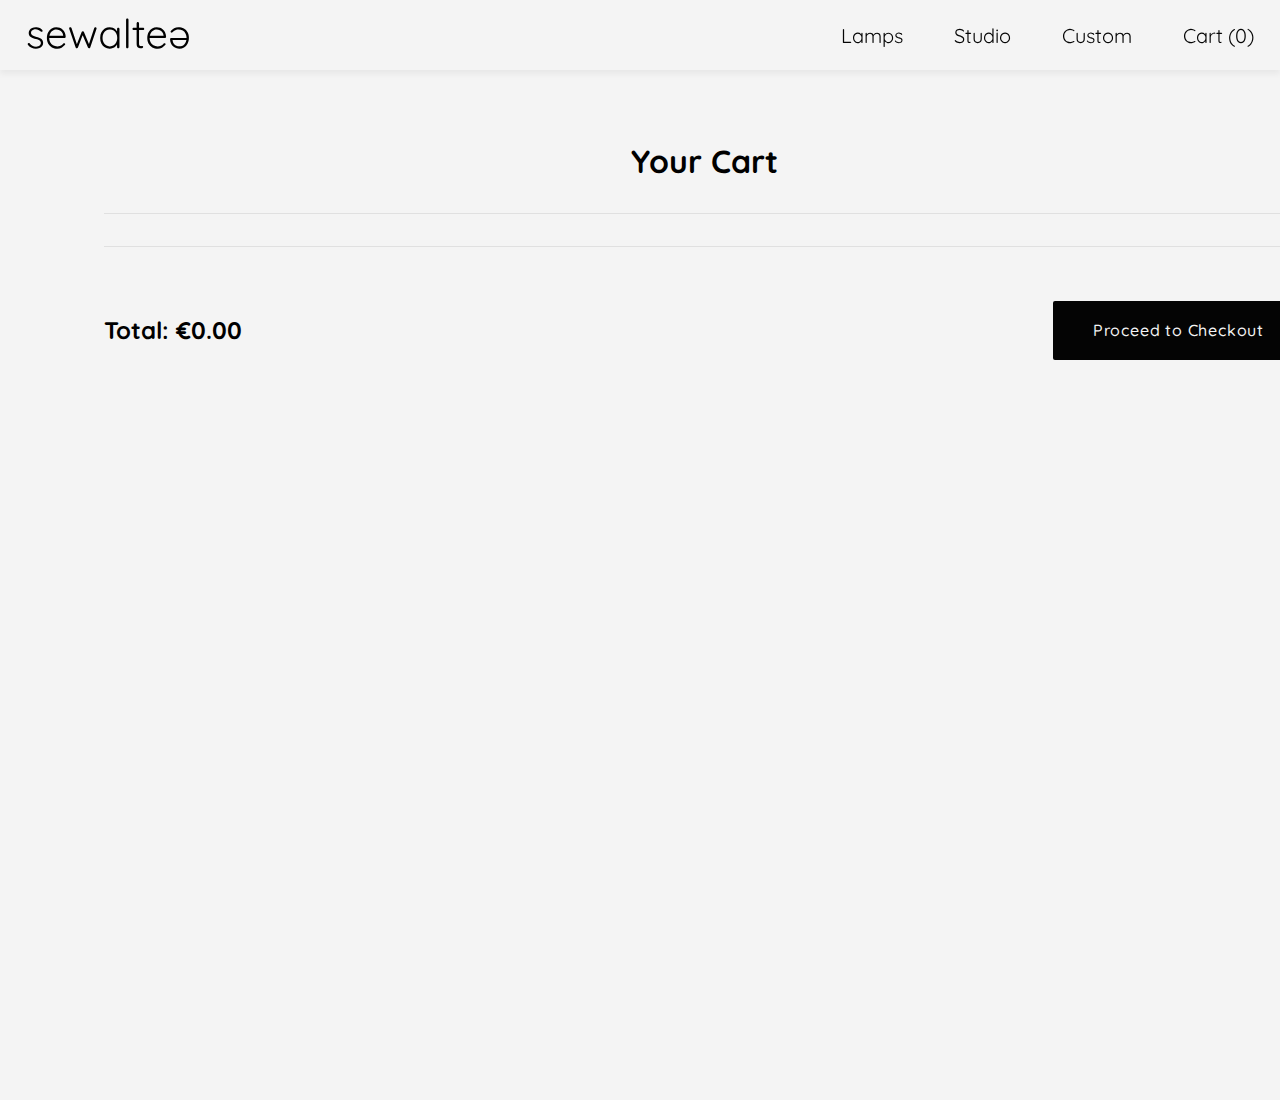
<file: cart.html>
<!-- cart.html -->
<!DOCTYPE html>
<html lang="en">
<head>
    <meta charset="UTF-8">
    <meta name="viewport" content="width=device-width, initial-scale=1.0">
    <title>Sewaltee | Cart</title>
    <link href="https://fonts.googleapis.com/css2?family=Quicksand:wght@400;500;700&display=swap" rel="stylesheet">
    <link rel="stylesheet" href="https://cdnjs.cloudflare.com/ajax/libs/font-awesome/5.15.4/css/all.min.css" />
    <link rel="stylesheet" href="styles.css">
</head>
<body>
    <header>   
        <nav id="navbar">
            <a href="index.html" id="logo">
                <img id="logo" src="assets/logo.svg" alt="Sewaltee Logo">
            </a>
            <div id="nav-links">
                <a href="index.html#lamps" class="lamps-link">Lamps</a>
                <a href="about.html">Studio</a>
                <a href="custom.html">Custom</a>
                <a href="cart.html">Cart (<span class="cart-counter">0</span>)</a>
            </div>
        </nav>
    </header>

    <section class="cart-section section">
        <div class="cart-container">
            <h1>Your Cart</h1>
            <div id="cart-items" class="cart-items"></div>
            <div class="cart-total">
                <h2>Total: <span id="cart-total">€0.00</span></h2>
                <a href="checkout.html" class="cta-button">Proceed to Checkout</a>
            </div>
        </div>
    </section>

    <script src="header.js" defer></script>
    <script src="cart.js"></script>
</body>
</html>
</file>
<file: styles.css>
body {
    font-family: Quicksand, sans-serif;
    margin: 0;
    text-align: center;
    background-color: var(--primary-color);
    
}

html {
    scroll-behavior: smooth;
}

/* Ensure sections take full viewport height */
.section {
    min-height: 100vh;
    width: 100%;
    position: relative;
}

:root {
    --primary-color: #f4f4f4;
    --secondary-color: #040404;
}

nav {
    display: flex;
    height: 70px;
    justify-content: space-between;
    align-items: center;
    padding-left: 2%;
    background: var(--primary-color);
    box-shadow: 0 4px 6px rgba(0, 0, 0, 0.05);
    position: fixed;
    width: 100%;
    top: 0;
    transition: transform 0.6s ease-in-out;
    box-sizing: border-box;
    z-index: 100;
}

#logo img {
    height: 6vw;
    max-height: 35px;
    transition: all 0.3s ease; /* Smooth scaling */
}

@media (max-width: 768px) {
    #logo img {
        height: 3vw; /* Half the original vw value */
        max-height: 17.5px; /* Half the original max-height */
    }
    #nav-links a:hover {
        color: inherit;
        font-size: inherit;
    }
    #nav-links a:active {
        background-color: var(--secondary-color);
        color: var(--primary-color);
    }
}

#nav-links {
    display: flex;
    list-style-type: none;
    margin-left: auto;
    flex-wrap: nowrap;
}


#nav-links a {
    position: relative;
    text-decoration: none;
    color: var(--secondary-color);
    padding: 22.5px 2vw; /* 25px vertical padding, 2vw horizontal padding (2% of screen width) */
    transition: color 0.6s ease, font-size 0.6s ease;
    overflow: hidden;
    font-size: 20px;
    z-index: 10;
}

#nav-links a:hover {
    color: var(--primary-color);
    font-size: 22px;
}

/* Optional: Add the black background transition */
#nav-links a::after {
    content: '';
    position: absolute;
    top: -100%;
    left: 0;
    width: 100%;
    height: 100%;
    background: var(--secondary-color); /* Background color */
    transition: top 0.6s ease-in-out;
    z-index: -1;
}

#nav-links a:hover::after {
    top: 0; /* Slide in black background from top */
    
}



/* Hero Section */
.hero {
    height: 100vh;
    width: 100%;
    display: flex;
    align-items: center;
    justify-content: center;
    text-align: center;
}

.image-container {
    width: 100%;
    height: 100%;
    background-size: cover;
    background-position: center;
    background-repeat: no-repeat;
    transition: background-image 0.9s ease-in-out;
}

.overlay {
    width: 100%;
    height: 100%;
    background-color: var(--secondary-color);
    opacity: 0.2;
}

.content-container {
    position: absolute;
    top: 50%;
    left: 50%;
    transform: translate(-50%, -50%);
    width: 100%;
    height: 100%;
    display: flex;
    flex-direction: column;
    justify-content: space-between;
    text-align: center;
}

.hero-text {
    flex: 1;
    font-size: 5rem;
    letter-spacing: 3px;
    display: flex;
    justify-content: center;
    align-items: center;
}

.hero-text h1 {
    font-weight: 100;
    font-size: 5rem;
    letter-spacing: 3px;
    margin: 0;
    color: var(--primary-color);

}

.button-container {
    margin-top: auto;
    padding-bottom: 0px;
    margin-bottom: -4px;
}

.explore-button {
    position: relative;
    display: inline-block;
    padding: 10px 40px;
    font-size: 20px;
    color: var(--primary-color);
    background: transparent;
    text-decoration: none;
    font-weight: thin;
    transition: color 0.6s ease, font-size 0.6s ease;
    z-index: 10;
    overflow: hidden;
    letter-spacing: 2px;
    text-transform: lowercase;
}

.explore-button::before {
    content: '';
    position: absolute;
    bottom: -100%;
    left: 0;
    width: 100%;
    height: 100%;
    background: var(--secondary-color);
    transition: bottom 0.9s ease-in-out, background 0.9s ease-in 0.9s;
    z-index: -1;
}

.explore-button:hover::before {
    bottom: 0;
    transition: bottom 0.9s ease-out, background 0s;
}

.explore-button:hover {
    font-size: 25px;
}

/* Product Grid */
.product-container {
    display: grid;
    grid-template-columns: repeat(3, 1fr);
    gap: 40px 20px;
    width: 80%;
    max-width: 1200px;
    margin: auto;
    padding-top: 140px;
}

/* Product Card */
.product-card {
    position: relative;
    width: 100%;
    height: 400px;
    cursor: pointer;
    overflow: hidden;
    transition: transform 0.9s ease;
}

.product-card:hover {
    transform: scale(1.01);
}

/* Background Image Container */
.image-container {
    position: absolute;
    width: 100%;
    height: 100%;
    background-size: cover;
    background-position: center;
    transition: filter 0.6s ease;
}

/* Blurred Effect (Applied via JS) */
.image-container.blurred {
    filter: blur(5px);
}

/* Info Bar */
.info-bar {
    position: absolute;
    left: 0;
    bottom: 0;
    width: 100%;
    height: 60px;
    background: var(--secondary-color);
    color: var(--primary-color);
    display: flex;
    justify-content: space-between;
    align-items: center;
    font-size: 1rem;
    font-weight: 200;
}

.add-product-to-cart {
    position: absolute;
    right: 0px;
    bottom: -60px;
    height: 60px;
    width: 30%;
    font-size: 1rem;
    font-weight: 500;
    border: none;
    background-color: var(--primary-color);
    color: var(--secondary-color);
    transition: bottom 0.3s ease;
    cursor: pointer;
}

.add-product-to-cart.clicked {
    background-color: var(--secondary-color); /* Background turns black after clicking */
    color: var(--primary-color); /* Text turns white */
    cursor: default;
}

.product-card:hover .add-product-to-cart {
    bottom: 0;
}

.add-product-to-cart i {
    font-size: 22px;
    transition: color 0.6s ease;
}

.add-product-to-cart.clicked i.fa-check {
    font-size: 22px;
    color: var(--primary-color);
    opacity: 1;
}

.add-product-to-cart.clicked i {
    opacity: 0; /* Hides the shopping cart icon when clicked */
}

.product-price {
    cursor: pointer;
    margin-right: 10%;
    opacity: 0.6;
    font-size: 1.2rem;
}

.name1 {
    font-size: 1rem; /* Half the size of name2 */
    font-weight: 100;
    text-transform: uppercase;
}

.name2 {
    font-size: 1.5em; /* Normal size */
    font-weight: 100;
}

.product-name {
    margin-left: 5%;
}

/* Responsive Grid */
@media (max-width: 1024px) {
    .product-container {
        grid-template-columns: repeat(2, 1fr);
    }
}

@media (max-width: 767px) {
    .product-container {
        grid-template-columns: repeat(1, 1fr);
    }
}

/* Product Page */
/* Product Page Styles */
/* Product Page Styling */
.product-details {
    display: grid;
    grid-template-columns: 1fr 1fr;
    gap: 5rem; /* Increased gap for luxury spacing */
    padding: 120px 5% 80px; /* Adjusted padding for navbar spacing */
    max-width: 1400px; /* Slightly wider container */
    margin: 0 auto;
    position: relative;
}

.product-gallery {
    height: 75vh;
    background: var(--primary-color);
    border: 1px solid rgba(0,0,0,0.1); /* Subtle border */
    box-shadow: 0 20px 40px rgba(0,0,0,0.05); /* Soft depth */
    position: relative;
    overflow: hidden;
}

.product-gallery img {
    width: 100%;
    height: 100%;
    object-fit: cover; /* Full coverage of container */
    object-position: center;
    transition: transform 0.8s cubic-bezier(0.23, 1, 0.32, 1);
}

.product-info {
    padding: 2rem 0;
    position: relative;
}

.product-title {
    font-size: 2.8rem;
    font-weight: 300; /* Thin weight for elegance */
    letter-spacing: 0.05em;
    margin-bottom: 2rem;
    border-bottom: 1px solid rgba(0,0,0,0.1); /* Subtle separation */
    padding-bottom: 1.5rem;
}

.product-title .name1 {
    font-size: 0.6em; /* Hierarchical typography */
    display: block;
    letter-spacing: 0.2em;
    text-transform: uppercase;
    color: rgba(0,0,0,0.6);
    margin-bottom: 0.5rem;
}

.price {
    font-size: 1.8rem;
    font-weight: 500;
    color: var(--secondary-color);
    margin: 2rem 0;
    position: relative;
    display: inline-block;
    padding-right: 2rem;
}

.price:after {
    content: "";
    position: absolute;
    right: 0;
    top: 50%;
    transform: translateY(-50%);
    height: 24px;
    width: 1px;
    background: rgba(0,0,0,0.2); /* Vertical separator */
    margin-left: 1.5rem;
}

.description {
    font-size: 1.1rem;
    line-height: 1.8;
    color: rgba(0,0,0,0.8);
    margin-bottom: 3rem;
    max-width: 80%;
}

.specs {
    margin: 3rem 0;
    display: grid;
    gap: 1.2rem;
    border-top: 1px solid rgba(0,0,0,0.05);
    padding-top: 2rem;
}

.spec-item {
    padding: 1.2rem;
    border: 1px solid rgba(0,0,0,0.08); /* Subtle border instead of background */
    border-radius: 2px;
    font-size: 0.95rem;
    letter-spacing: 0.02em;
    display: flex;
    align-items: center;
    gap: 1rem;
}

.spec-item i {
    color: var(--secondary-color);
    font-size: 0.6em;
    opacity: 0.6;
}

.add-to-cart {
    background: var(--secondary-color);
    color: var(--primary-color);
    border: none;
    padding: 1.5rem 3rem;
    font-size: 1rem;
    text-transform: uppercase;
    letter-spacing: 0.1em;
    cursor: pointer;
    transition: all 0.3s cubic-bezier(0.23, 1, 0.32, 1);
    position: relative;
    overflow: hidden;
}

.add-to-cart:hover {
    letter-spacing: 0.12em;
}

/* Responsive Adjustments */
@media (max-width: 1024px) {
    .product-details {
        grid-template-columns: 1fr;
        gap: 3rem;
        padding-top: 100px;
    }
    
    .product-gallery {
        height: 60vh;
    }
    
    .description {
        max-width: 100%;
    }
}

@media (max-width: 768px) {
    .product-title {
        font-size: 2.2rem;
    }
    
    .price {
        font-size: 1.5rem;
    }
}


/* Cart Styles */
.cart-section {
    padding: 120px 5% 80px;
    background: var(--primary-color);
}

.cart-container {
    max-width: 1200px;
    margin: 0 auto;
}

.cart-items {
    margin: 2rem 0;
    border-bottom: 1px solid rgba(0,0,0,0.08);
}


/* Cart Items */
.cart-items {
    margin: 2rem 0;
    border-bottom: 1px solid rgba(0,0,0,0.08);
}

.cart-item {
    display: grid;
    grid-template-columns: 100px 1fr auto;
    align-items: center;
    gap: 2rem;
    padding: 2rem 0;
    border-bottom: 1px solid rgba(0,0,0,0.05);
    transition: opacity 0.3s ease;
}
  
.cart-item:last-child {
    border-bottom: none;
}

.cart-item-image {
    width: 100%;
    height: 100px;
    object-fit: cover;
    border-radius: 2px;
    box-shadow: 0 4px 12px rgba(0,0,0,0.05);
}

.cart-item-info {
    display: flex;
    flex-direction: column;
    gap: 0.5rem;
}

.cart-item-info h3 {
    font-size: 1.1rem;
    font-weight: 500;
    margin: 0;
    letter-spacing: 0.02em;
}

.unit-price {
    color: rgba(0,0,0,0.6);
    font-size: 0.9rem;
    font-weight: 400;
}

.quantity-controls {
    display: flex;
    align-items: center;
    gap: 1rem;
    margin-top: 1rem;
}
  
.quantity-controls button {
    background: var(--secondary-color);
    color: var(--primary-color);
    border: none;
    width: 32px;
    height: 32px;
    border-radius: 50%;
    cursor: pointer;
    transition: all 0.3s cubic-bezier(0.23, 1, 0.32, 1);
    display: flex;
    align-items: center;
    justify-content: center;
}

.quantity-controls button:hover {
    transform: scale(1.08);
    box-shadow: 0 2px 8px rgba(0,0,0,0.1);
}
  
.quantity-controls .fas {
    font-size: 1rem;
}

.quantity {
    font-size: 1.1rem;
    min-width: 30px;
    text-align: center;
    font-weight: 500;
}
  
.item-total {
    font-weight: 500;
    font-size: 1.1rem;
    padding-left: 1rem;
    white-space: nowrap;
}

.cart-total {
    display: flex;
    justify-content: space-between;
    align-items: center;
    padding: 3rem 0 1rem;
    border-top: 1px solid rgba(0,0,0,0.08);
    margin-top: 2rem;
}


.cart-item-info h3 {
    font-size: 1.2rem;
    margin: 0 0 0.5rem;
}

/* Cart Item Links */
.cart-item-link {
    color: inherit;
    text-decoration: none;
    transition: opacity 0.2s ease;
  }
  
  .cart-item-link:hover {
    opacity: 0.7;
  }
  
  .cta-button {
    background: var(--secondary-color);
    color: var(--primary-color);
    padding: 1.2rem 2.5rem;
    text-decoration: none;
    display: inline-flex;
    align-items: center;
    gap: 1rem;
    font-weight: 500;
    letter-spacing: 0.05em;
    border-radius: 2px;
    transition: transform 0.3s ease;
}

.cta-button:hover {
    transform: translateX(5px);
}

/* Responsive Design */
@media (max-width: 1024px) {
    .cart-item {
        gap: 1.5rem;
        grid-template-columns: 80px 1fr auto;
    }
    
    .cart-item-image {
        height: 80px;
    }
}

@media (max-width: 768px) {
    .cart-section {
        padding: 100px 5% 60px;
    }
    
    .cart-item {
        grid-template-columns: 1fr;
        grid-template-rows: auto auto auto;
        gap: 1rem;
        padding: 1.5rem 0;
    }
    
    .cart-item-image {
        width: 100%;
        height: auto;
        max-height: 200px;
    }
    
    .item-total {
        padding-left: 0;
        margin-top: 1rem;
    }
    
    .cart-total {
        flex-direction: column;
        align-items: flex-start;
        gap: 1.5rem;
    }
}

@media (max-width: 480px) {
    .quantity-controls {
        gap: 0.75rem;
    }
    
    .quantity-controls button {
        width: 28px;
        height: 28px;
    }
    
    .cta-button {
        width: 100%;
        justify-content: center;
    }
}

/* Custom Section */
.custom-section {
    display: flex;
    justify-content: center;
    align-items: center;
    height: 80vh;
}

/* Form Container */
.form-container {
    padding: 40px;
    width: 400px;
}

/* Form Header */
.form-container h2 {
    text-align: center;
    margin-bottom: 20px;
    font-weight: 700;
}

/* Input Fields */
input, textarea {
    width: 80%;
    padding: 12px;
    margin: 8px 0;
    border: 1px solid var(--secondary-color);
    font-size: 16px;
    background: transparent;
    transition: border-color 0.3s;
    font-family: 'quicksand';
}

input:focus, textarea:focus {
    border-color: var(--primary-color);
    outline: none;
}





/* Unique about section styles */
.about-hero {
    height: 50vh;
    display: flex;
    align-items: center;
    justify-content: center;
    background: #f5f5f5;
}

.about-hero-content {
    text-align: center;
}

.about-main-title {
    font-size: 4rem;
    letter-spacing: -0.05em;
    margin-bottom: 1rem;
}

.about-tagline {
    font-size: 1.25rem;
    letter-spacing: 0.1em;
    color: #666;
}

.about-intro {
    padding: 4rem 2rem;
    max-width: 800px;
    margin: 0 auto;
    font-size: 1.1rem;
    line-height: 1.6;
}

.about-team-grid {
    display: grid;
    grid-template-columns: 1fr 1fr;
    min-height: 100vh;
    gap: 2rem;
    padding: 4rem 2rem;
}

.about-team-visuals {
    display: flex;
    flex-direction: column;
    gap: 2rem;
}

.about-team-image {
    height: 400px;
    background: #e0e0e0;
    border-radius: 8px;
}

.about-team-content {
    padding: 2rem;
}

.about-team-member {
    margin-bottom: 4rem;
}

.about-member-name {
    font-size: 2rem;
    margin-bottom: 0.5rem;
}

.about-member-role {
    color: #666;
    margin-bottom: 1.5rem;
}

.about-member-bio {
    margin-bottom: 1.5rem;
    line-height: 1.6;
}

.about-member-quote {
    padding: 1.5rem;
    border-left: 3px solid #000;
    font-style: italic;
    color: #444;
}

.about-philosophy {
    padding: 4rem 2rem;
    text-align: center;
    background: #f8f9fa;
}

.about-philosophy-title {
    font-size: 2rem;
    margin-bottom: 2rem;
}

.about-gallery-grid {
    display: grid;
    grid-template-columns: repeat(auto-fit, minmax(300px, 1fr));
    gap: 1rem;
    padding: 2rem;
}

.about-gallery-item {
    height: 250px;
    background: #e0e0e0;
    border-radius: 4px;
}

@media (max-width: 768px) {
    .about-team-grid {
        grid-template-columns: 1fr;
        padding: 2rem 1rem;
    }
    
    .about-main-title {
        font-size: 2.5rem;
    }
}
</file>
